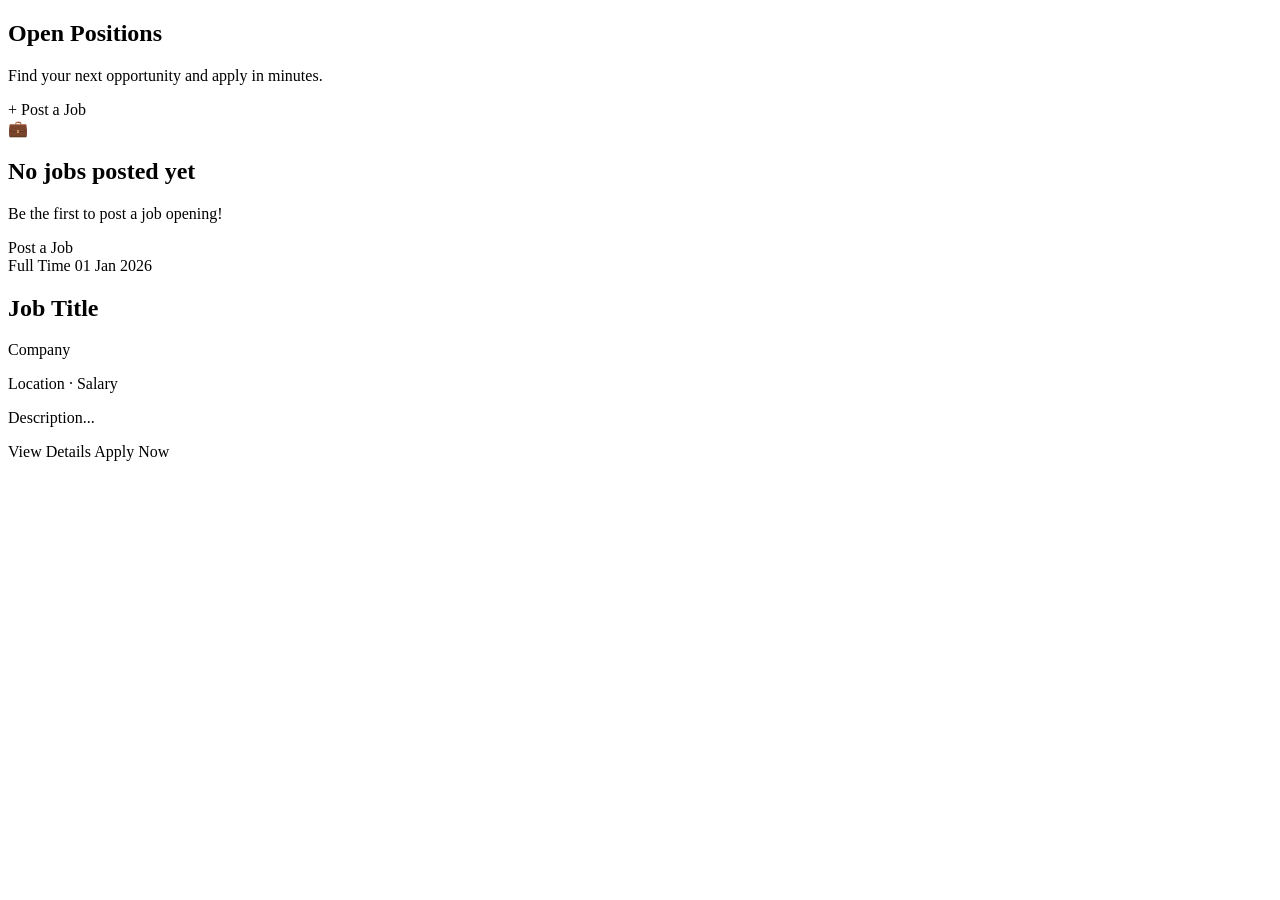
<file: AddJobs/addjob/src/main/resources/templates/index.html>
<!DOCTYPE html>
<html xmlns:th="http://www.thymeleaf.org"
      th:replace="~{layout/master :: page('Browse Jobs', ~{::section})}">
<section>
    <div class="page-header">
        <div>
            <h1>Open Positions</h1>
            <p class="subtitle">Find your next opportunity and apply in minutes.</p>
        </div>
        <a th:href="@{/jobs/post}" class="btn btn-primary">+ Post a Job</a>
    </div>

    <div th:if="${#lists.isEmpty(jobs)}" class="empty-state">
        <div class="empty-icon">💼</div>
        <h2>No jobs posted yet</h2>
        <p>Be the first to post a job opening!</p>
        <a th:href="@{/jobs/post}" class="btn btn-primary">Post a Job</a>
    </div>

    <div class="job-grid" th:unless="${#lists.isEmpty(jobs)}">
        <article class="job-card" th:each="job : ${jobs}">
            <div class="job-card-header">
                <span class="badge" th:text="${job.jobType.displayName}">Full Time</span>
                <span class="job-date" th:text="${#temporals.format(job.postedAt, 'dd MMM yyyy')}">01 Jan 2026</span>
            </div>
            <h2 class="job-title">
                <a th:href="@{/jobs/{id}(id=${job.id})}" th:text="${job.title}">Job Title</a>
            </h2>
            <p class="job-company" th:text="${job.company}">Company</p>
            <div class="job-meta">
                <span th:text="${job.location}">Location</span>
                <span class="separator">·</span>
                <span th:text="${job.salary}">Salary</span>
            </div>
            <p class="job-excerpt" th:text="${#strings.abbreviate(job.description, 120)}">Description...</p>
            <div class="job-card-footer">
                <a th:href="@{/jobs/{id}(id=${job.id})}" class="btn btn-outline btn-sm">View Details</a>
                <a th:href="@{/jobs/{id}/apply(id=${job.id})}" class="btn btn-primary btn-sm">Apply Now</a>
            </div>
        </article>
    </div>
</section>
</html>
</file>
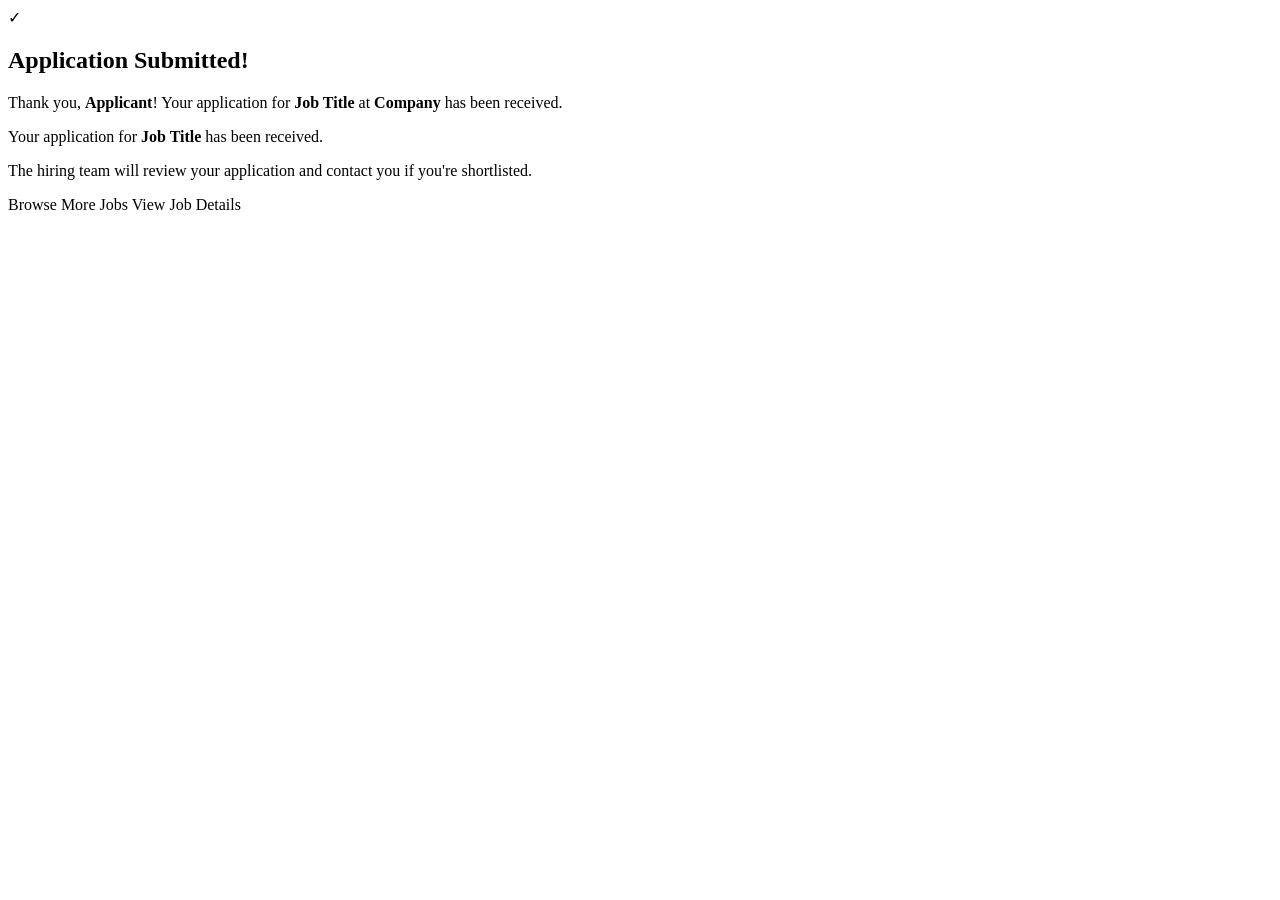
<file: AddJobs/addjob/src/main/resources/templates/jobs/apply-success.html>
<!DOCTYPE html>
<html xmlns:th="http://www.thymeleaf.org"
      th:replace="~{layout/master :: page('Application Submitted', ~{::section})}">
<section>
    <div class="success-card">
        <div class="success-icon">✓</div>
        <h1>Application Submitted!</h1>
        <p th:if="${applicantName}">
            Thank you, <strong th:text="${applicantName}">Applicant</strong>! Your application for
            <strong th:text="${job.title}">Job Title</strong> at
            <strong th:text="${job.company}">Company</strong> has been received.
        </p>
        <p th:unless="${applicantName}">
            Your application for <strong th:text="${job.title}">Job Title</strong> has been received.
        </p>
        <p class="success-note">The hiring team will review your application and contact you if you're shortlisted.</p>
        <div class="success-actions">
            <a th:href="@{/}" class="btn btn-primary">Browse More Jobs</a>
            <a th:href="@{/jobs/{id}(id=${job.id})}" class="btn btn-outline">View Job Details</a>
        </div>
    </div>
</section>
</html>
</file>
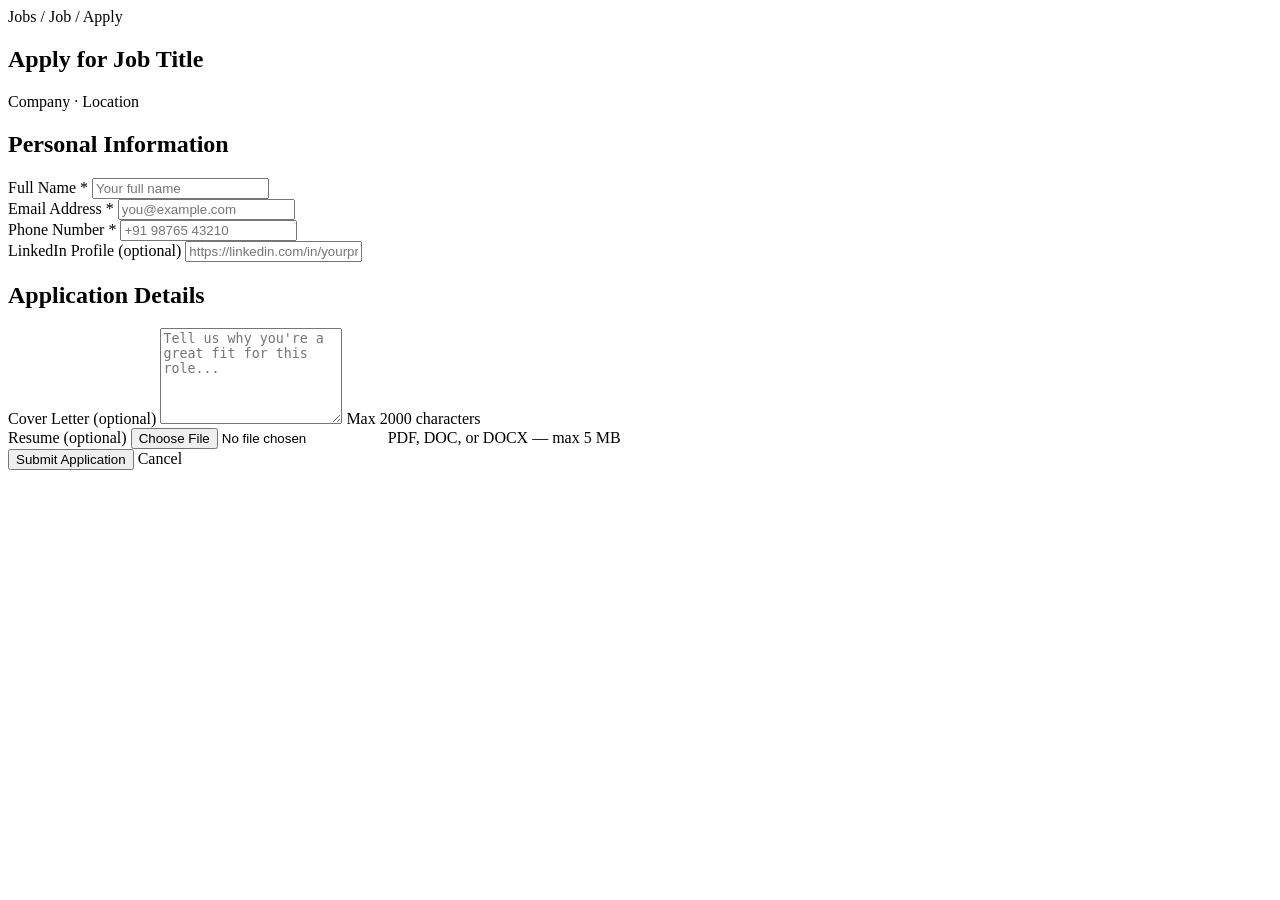
<file: AddJobs/addjob/src/main/resources/templates/jobs/apply.html>
<!DOCTYPE html>
<html xmlns:th="http://www.thymeleaf.org"
      th:replace="~{layout/master :: page('Apply - ' + ${job.title}, ~{::section})}">
<section>
    <div class="breadcrumb">
        <a th:href="@{/}">Jobs</a>
        <span>/</span>
        <a th:href="@{/jobs/{id}(id=${job.id})}" th:text="${job.title}">Job</a>
        <span>/</span>
        <span>Apply</span>
    </div>

    <div class="apply-header">
        <h1>Apply for <span th:text="${job.title}">Job Title</span></h1>
        <p class="subtitle" th:text="${job.company} + ' · ' + ${job.location}">Company · Location</p>
    </div>

    <form th:action="@{/jobs/{jobId}/apply(jobId=${job.id})}"
          th:object="${applicationForm}"
          method="post"
          enctype="multipart/form-data"
          class="form-card"
          novalidate>

        <h2 class="form-section-title">Personal Information</h2>

        <div class="form-group">
            <label for="fullName">Full Name <span class="required">*</span></label>
            <input type="text" id="fullName" th:field="*{fullName}" placeholder="Your full name"
                   th:classappend="${#fields.hasErrors('fullName')} ? 'input-error' : ''"/>
            <span class="field-error" th:if="${#fields.hasErrors('fullName')}" th:errors="*{fullName}"></span>
        </div>

        <div class="form-row">
            <div class="form-group">
                <label for="email">Email Address <span class="required">*</span></label>
                <input type="email" id="email" th:field="*{email}" placeholder="you@example.com"
                       th:classappend="${#fields.hasErrors('email')} ? 'input-error' : ''"/>
                <span class="field-error" th:if="${#fields.hasErrors('email')}" th:errors="*{email}"></span>
            </div>
            <div class="form-group">
                <label for="phone">Phone Number <span class="required">*</span></label>
                <input type="tel" id="phone" th:field="*{phone}" placeholder="+91 98765 43210"
                       th:classappend="${#fields.hasErrors('phone')} ? 'input-error' : ''"/>
                <span class="field-error" th:if="${#fields.hasErrors('phone')}" th:errors="*{phone}"></span>
            </div>
        </div>

        <div class="form-group">
            <label for="linkedIn">LinkedIn Profile <span class="optional">(optional)</span></label>
            <input type="url" id="linkedIn" th:field="*{linkedIn}" placeholder="https://linkedin.com/in/yourprofile"
                   th:classappend="${#fields.hasErrors('linkedIn')} ? 'input-error' : ''"/>
            <span class="field-error" th:if="${#fields.hasErrors('linkedIn')}" th:errors="*{linkedIn}"></span>
        </div>

        <h2 class="form-section-title">Application Details</h2>

        <div class="form-group">
            <label for="coverLetter">Cover Letter <span class="optional">(optional)</span></label>
            <textarea id="coverLetter" th:field="*{coverLetter}" rows="6"
                      placeholder="Tell us why you're a great fit for this role..."
                      th:classappend="${#fields.hasErrors('coverLetter')} ? 'input-error' : ''"></textarea>
            <span class="field-hint">Max 2000 characters</span>
            <span class="field-error" th:if="${#fields.hasErrors('coverLetter')}" th:errors="*{coverLetter}"></span>
        </div>

        <div class="form-group">
            <label for="resume">Resume <span class="optional">(optional)</span></label>
            <input type="file" id="resume" th:field="*{resume}" accept=".pdf,.doc,.docx"/>
            <span class="field-hint">PDF, DOC, or DOCX — max 5 MB</span>
        </div>

        <div class="form-actions">
            <button type="submit" class="btn btn-primary btn-lg">Submit Application</button>
            <a th:href="@{/jobs/{id}(id=${job.id})}" class="btn btn-outline">Cancel</a>
        </div>
    </form>
</section>
</html>
</file>
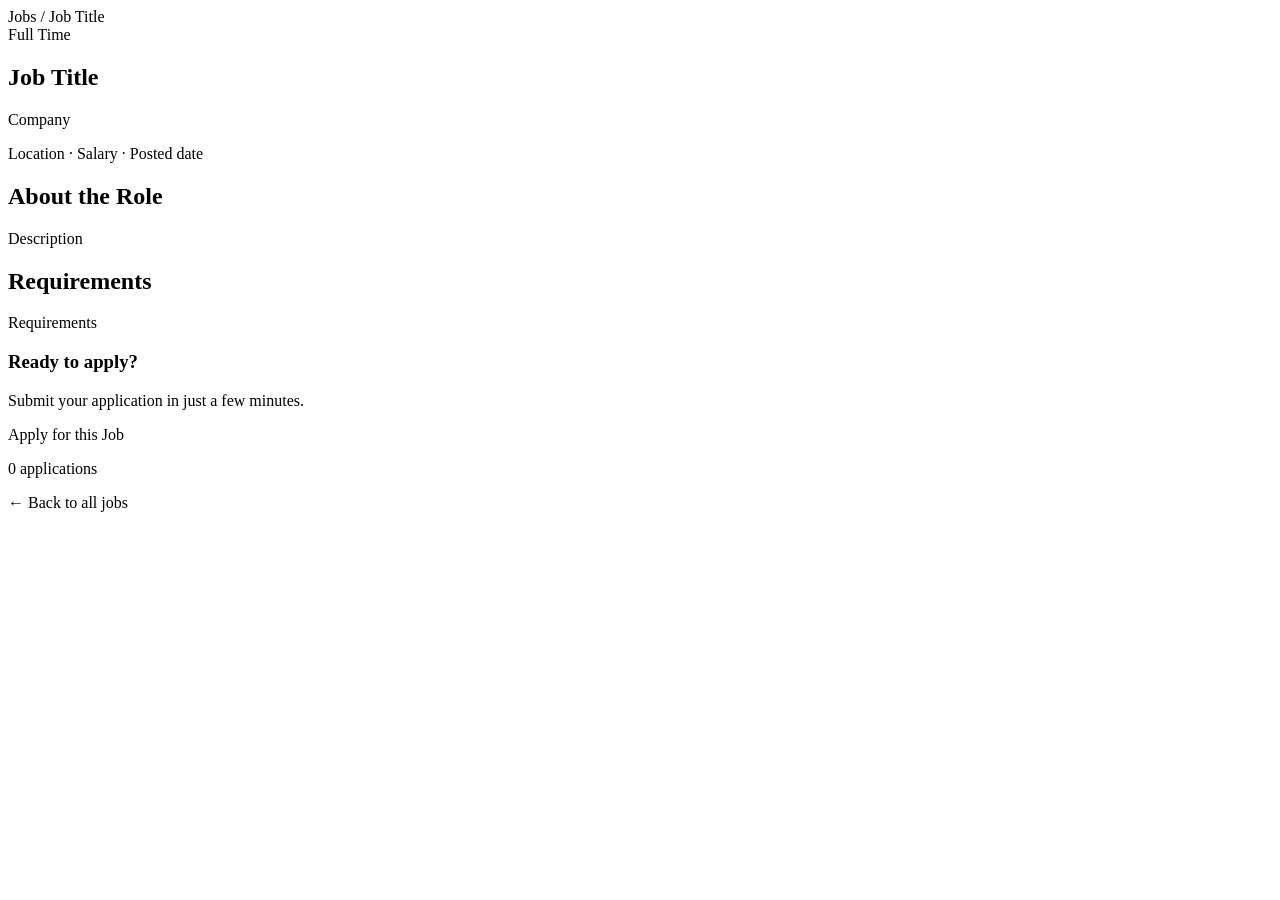
<file: AddJobs/addjob/src/main/resources/templates/jobs/detail.html>
<!DOCTYPE html>
<html xmlns:th="http://www.thymeleaf.org"
      th:replace="~{layout/master :: page(${job.title}, ~{::section})}">
<section>
    <div class="breadcrumb">
        <a th:href="@{/}">Jobs</a>
        <span>/</span>
        <span th:text="${job.title}">Job Title</span>
    </div>

    <div class="job-detail">
        <div class="job-detail-main">
            <div class="job-detail-header">
                <span class="badge badge-lg" th:text="${job.jobType.displayName}">Full Time</span>
                <h1 th:text="${job.title}">Job Title</h1>
                <p class="job-company-lg" th:text="${job.company}">Company</p>
                <div class="job-meta-lg">
                    <span th:text="${job.location}">Location</span>
                    <span class="separator">·</span>
                    <span th:text="${job.salary}">Salary</span>
                    <span class="separator">·</span>
                    <span>Posted <span th:text="${#temporals.format(job.postedAt, 'dd MMM yyyy')}">date</span></span>
                </div>
            </div>

            <div class="job-section">
                <h2>About the Role</h2>
                <p class="pre-wrap" th:text="${job.description}">Description</p>
            </div>

            <div class="job-section">
                <h2>Requirements</h2>
                <p class="pre-wrap" th:text="${job.requirements}">Requirements</p>
            </div>
        </div>

        <aside class="job-detail-sidebar">
            <div class="sidebar-card">
                <h3>Ready to apply?</h3>
                <p>Submit your application in just a few minutes.</p>
                <a th:href="@{/jobs/{id}/apply(id=${job.id})}" class="btn btn-primary btn-block">Apply for this Job</a>
                <p class="sidebar-note" th:text="${applicationCount} + ' application(s) received'">0 applications</p>
            </div>
            <a th:href="@{/}" class="btn btn-outline btn-block">← Back to all jobs</a>
        </aside>
    </div>
</section>
</html>
</file>
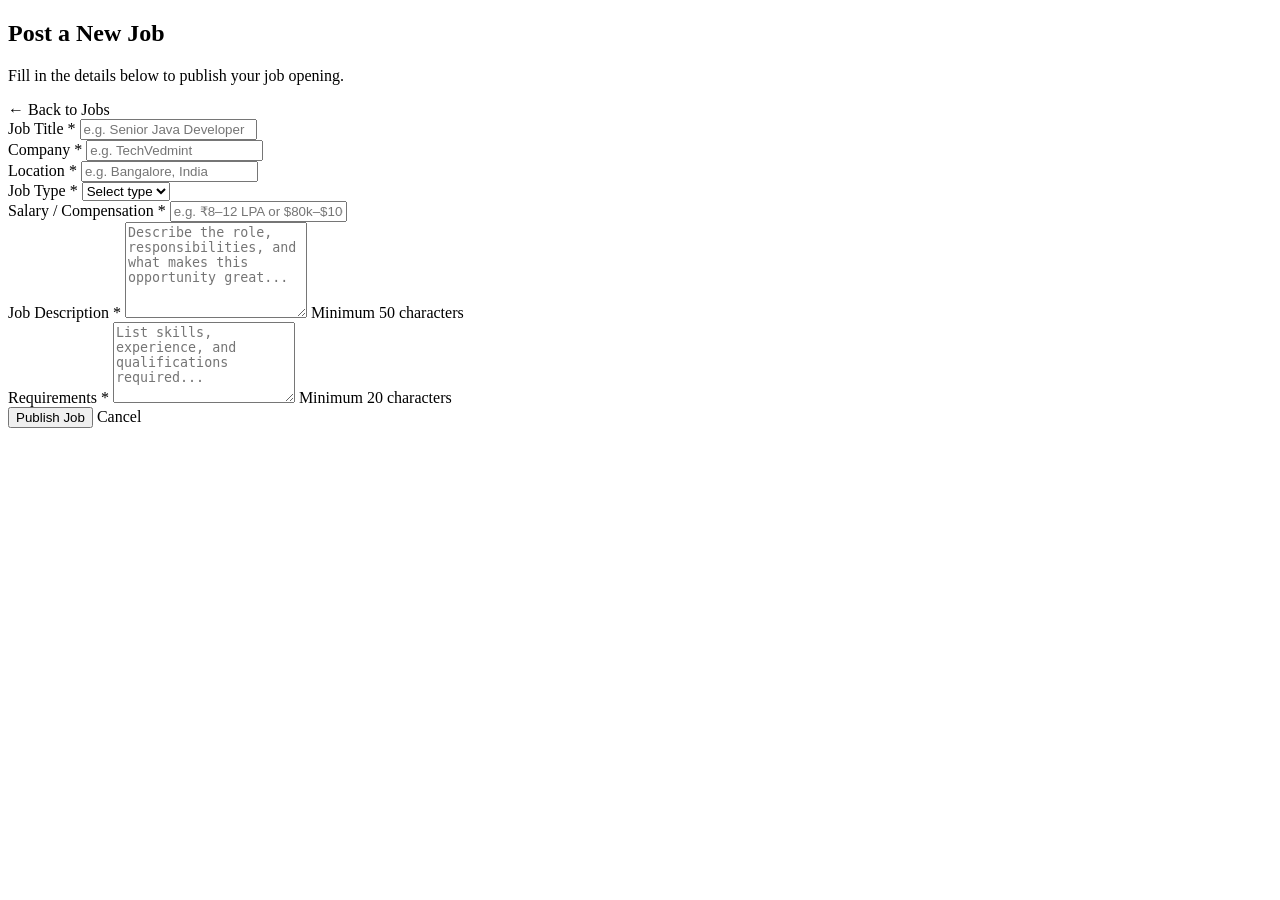
<file: AddJobs/addjob/src/main/resources/templates/jobs/post.html>
<!DOCTYPE html>
<html xmlns:th="http://www.thymeleaf.org"
      th:replace="~{layout/master :: page('Post a Job', ~{::section})}">
<section>
    <div class="page-header">
        <div>
            <h1>Post a New Job</h1>
            <p class="subtitle">Fill in the details below to publish your job opening.</p>
        </div>
        <a th:href="@{/}" class="btn btn-outline">← Back to Jobs</a>
    </div>

    <form th:action="@{/jobs/post}" th:object="${jobPostForm}" method="post" class="form-card" novalidate>
        <div class="form-row">
            <div class="form-group">
                <label for="title">Job Title <span class="required">*</span></label>
                <input type="text" id="title" th:field="*{title}" placeholder="e.g. Senior Java Developer"
                       th:classappend="${#fields.hasErrors('title')} ? 'input-error' : ''"/>
                <span class="field-error" th:if="${#fields.hasErrors('title')}" th:errors="*{title}"></span>
            </div>
            <div class="form-group">
                <label for="company">Company <span class="required">*</span></label>
                <input type="text" id="company" th:field="*{company}" placeholder="e.g. TechVedmint"
                       th:classappend="${#fields.hasErrors('company')} ? 'input-error' : ''"/>
                <span class="field-error" th:if="${#fields.hasErrors('company')}" th:errors="*{company}"></span>
            </div>
        </div>

        <div class="form-row">
            <div class="form-group">
                <label for="location">Location <span class="required">*</span></label>
                <input type="text" id="location" th:field="*{location}" placeholder="e.g. Bangalore, India"
                       th:classappend="${#fields.hasErrors('location')} ? 'input-error' : ''"/>
                <span class="field-error" th:if="${#fields.hasErrors('location')}" th:errors="*{location}"></span>
            </div>
            <div class="form-group">
                <label for="jobType">Job Type <span class="required">*</span></label>
                <select id="jobType" th:field="*{jobType}"
                        th:classappend="${#fields.hasErrors('jobType')} ? 'input-error' : ''">
                    <option value="">Select type</option>
                    <option th:each="type : ${jobTypes}" th:value="${type}" th:text="${type.displayName}"></option>
                </select>
                <span class="field-error" th:if="${#fields.hasErrors('jobType')}" th:errors="*{jobType}"></span>
            </div>
        </div>

        <div class="form-group">
            <label for="salary">Salary / Compensation <span class="required">*</span></label>
            <input type="text" id="salary" th:field="*{salary}" placeholder="e.g. ₹8–12 LPA or $80k–$100k"
                   th:classappend="${#fields.hasErrors('salary')} ? 'input-error' : ''"/>
            <span class="field-error" th:if="${#fields.hasErrors('salary')}" th:errors="*{salary}"></span>
        </div>

        <div class="form-group">
            <label for="description">Job Description <span class="required">*</span></label>
            <textarea id="description" th:field="*{description}" rows="6"
                      placeholder="Describe the role, responsibilities, and what makes this opportunity great..."
                      th:classappend="${#fields.hasErrors('description')} ? 'input-error' : ''"></textarea>
            <span class="field-hint">Minimum 50 characters</span>
            <span class="field-error" th:if="${#fields.hasErrors('description')}" th:errors="*{description}"></span>
        </div>

        <div class="form-group">
            <label for="requirements">Requirements <span class="required">*</span></label>
            <textarea id="requirements" th:field="*{requirements}" rows="5"
                      placeholder="List skills, experience, and qualifications required..."
                      th:classappend="${#fields.hasErrors('requirements')} ? 'input-error' : ''"></textarea>
            <span class="field-hint">Minimum 20 characters</span>
            <span class="field-error" th:if="${#fields.hasErrors('requirements')}" th:errors="*{requirements}"></span>
        </div>

        <div class="form-actions">
            <button type="submit" class="btn btn-primary btn-lg">Publish Job</button>
            <a th:href="@{/}" class="btn btn-outline">Cancel</a>
        </div>
    </form>
</section>
</html>
</file>
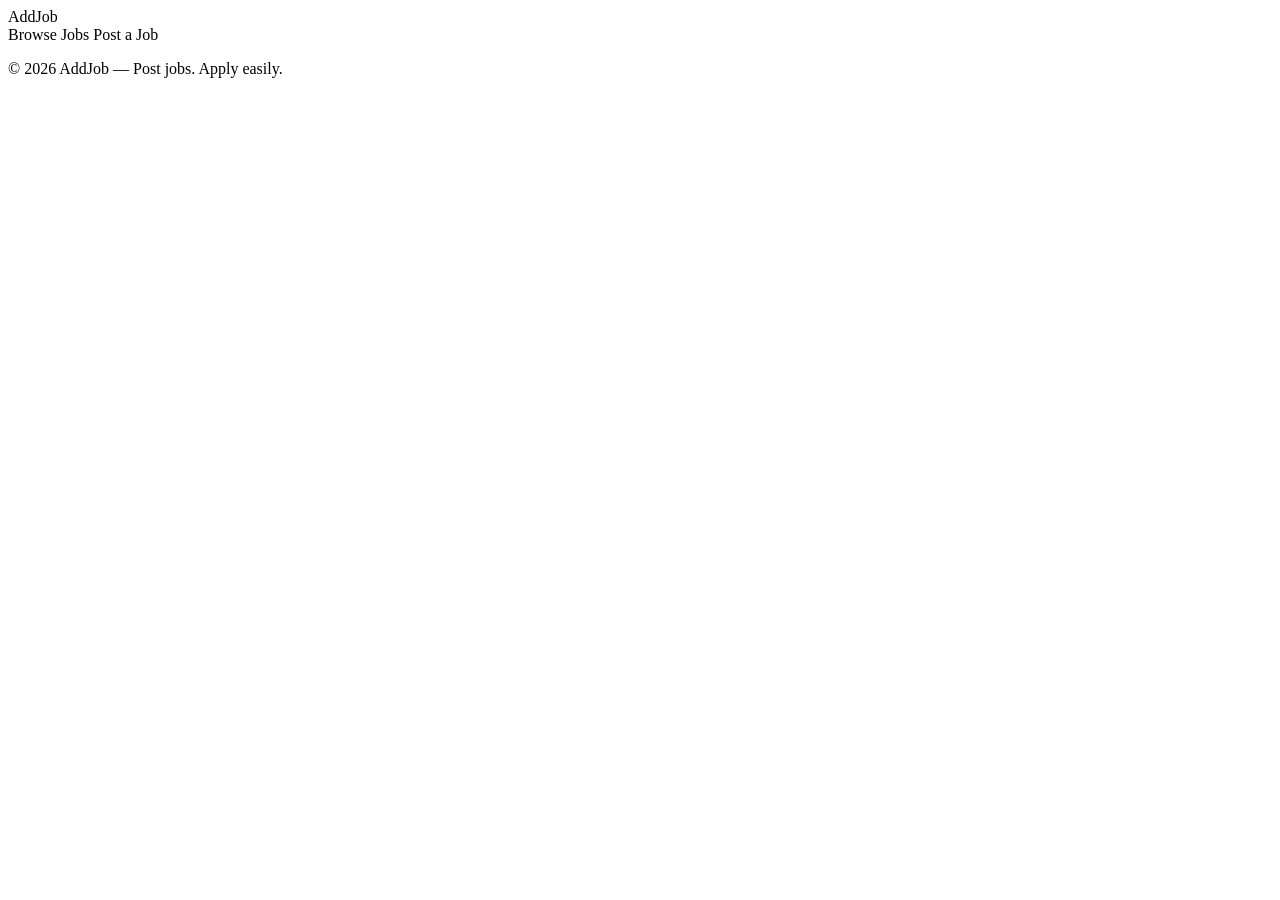
<file: AddJobs/addjob/src/main/resources/templates/layout/fragments.html>
<!DOCTYPE html>
<html xmlns:th="http://www.thymeleaf.org">

<!-- Site Header -->
<header th:fragment="header" class="site-header">
    <div class="container header-inner">
        <a th:href="@{/}" class="logo">Add<span>Job</span></a>
        <nav>
            <a th:href="@{/}" class="nav-link">Browse Jobs</a>
            <a th:href="@{/jobs/post}" class="btn btn-primary btn-sm">Post a Job</a>
        </nav>
    </div>
</header>

<!-- Flash Messages -->
<div th:fragment="alerts">
    <div th:if="${successMessage}" class="alert alert-success" th:text="${successMessage}"></div>
    <div th:if="${errorMessage}" class="alert alert-error" th:text="${errorMessage}"></div>
</div>

<!-- Site Footer -->
<footer th:fragment="footer" class="site-footer">
    <div class="container">
        <p>&copy; 2026 AddJob &mdash; Post jobs. Apply easily.</p>
    </div>
</footer>

</html>
</file>
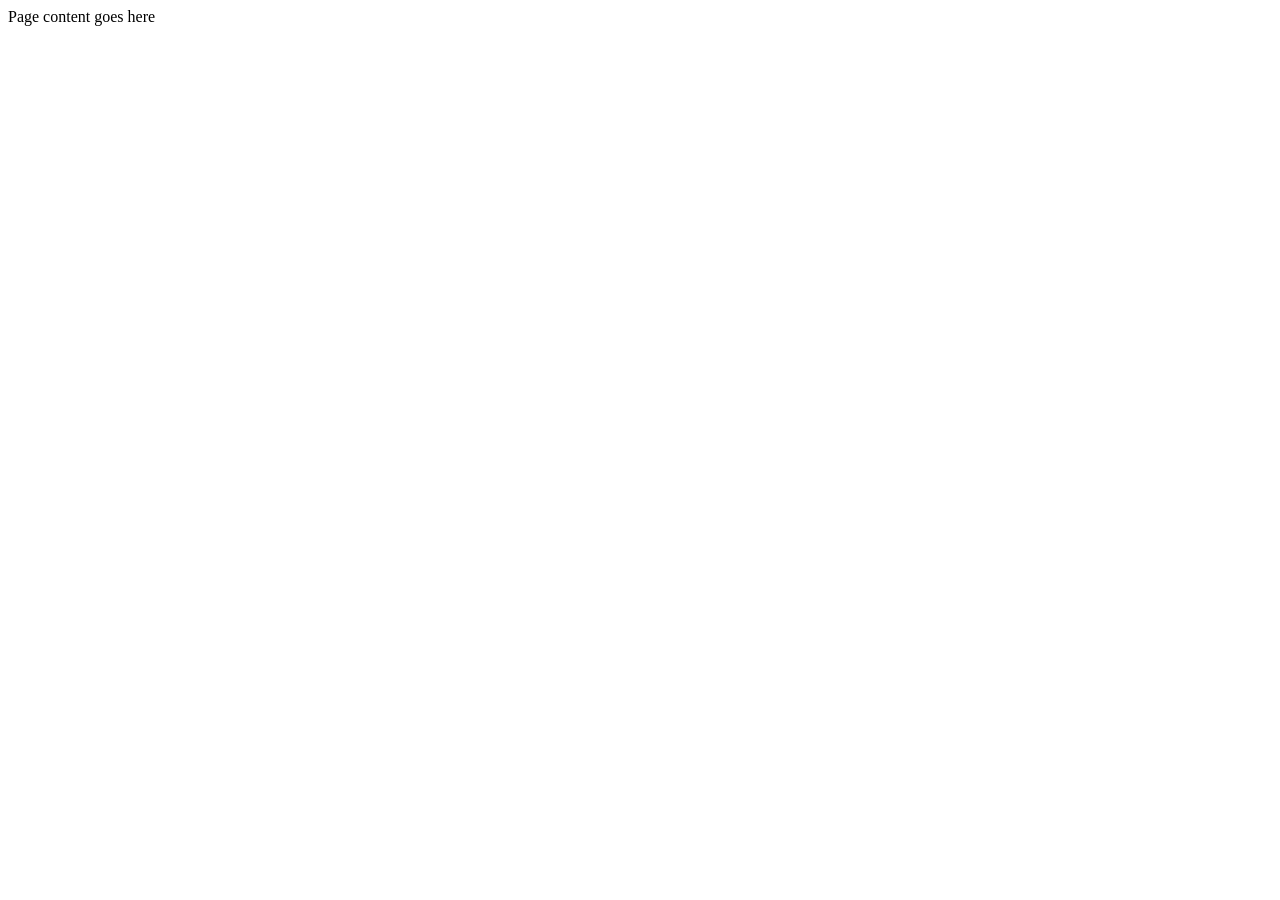
<file: AddJobs/addjob/src/main/resources/templates/layout/master.html>
<!DOCTYPE html>
<html xmlns:th="http://www.thymeleaf.org" th:fragment="page(pageTitle, pageContent)">
<head>
    <meta charset="UTF-8"/>
    <meta name="viewport" content="width=device-width, initial-scale=1.0"/>
    <title th:text="${pageTitle} + ' | AddJob'">AddJob</title>
    <link rel="stylesheet" th:href="@{/css/style.css}"/>
</head>
<body>

<header th:replace="~{layout/fragments :: header}"></header>

<main class="main-content">
    <div class="container">
        <div th:replace="~{layout/fragments :: alerts}"></div>
        <div th:replace="${pageContent}">Page content goes here</div>
    </div>
</main>

<footer th:replace="~{layout/fragments :: footer}"></footer>

</body>
</html>
</file>
